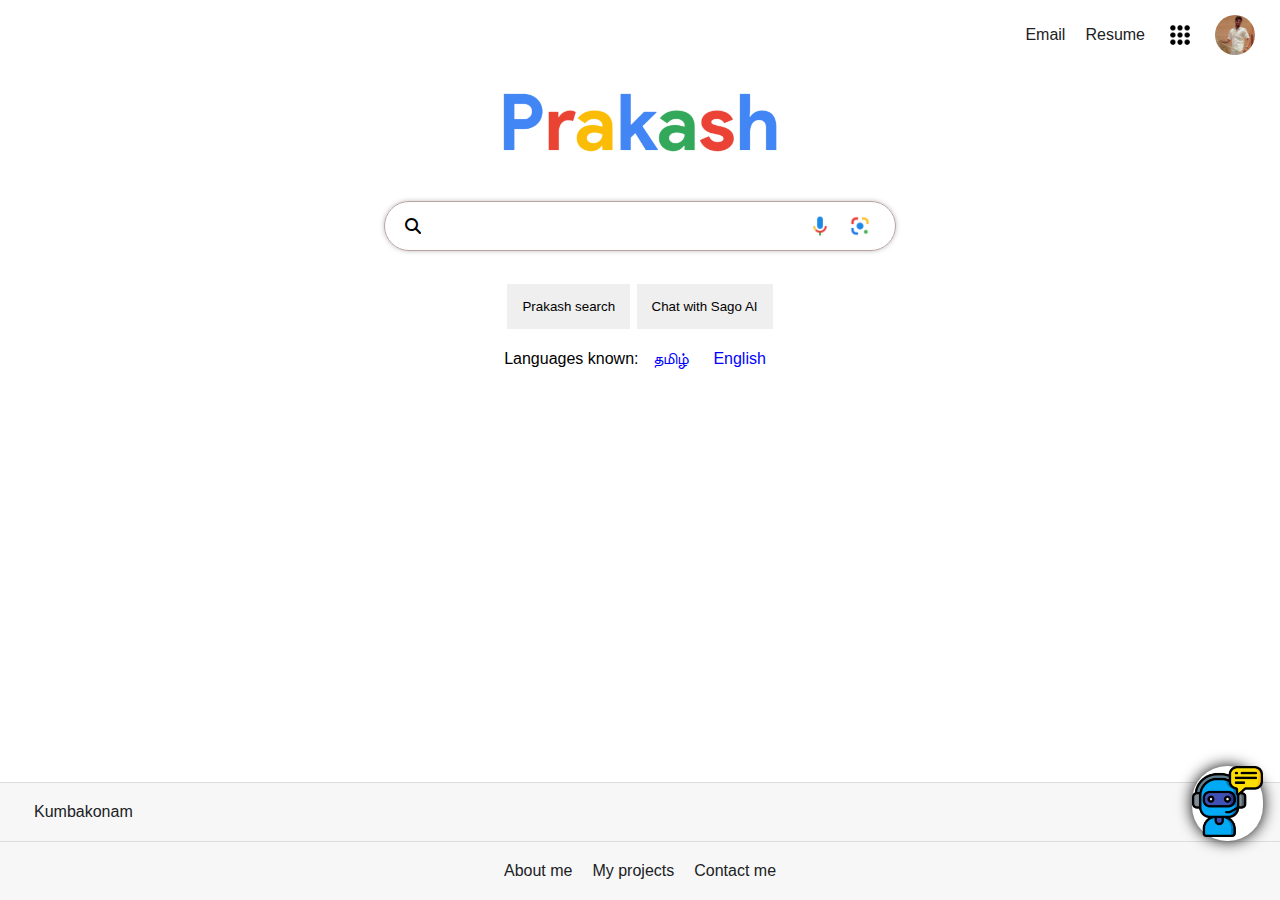
<file: Index.html>
<!DOCTYPE html>
<html lang="en">
  <head>
    <meta charset="UTF-8">
    <meta http-equiv="X-UA-Compatible" content="IE=edge">
    <meta name="viewport" content="width=device-width, initial-scale=1.0">
    <link rel="shortcut icon" href="assets/img/profile-img.jpg">
    <title> Prakash K </title>
    <link rel="stylesheet" href="https://cdnjs.cloudflare.com/ajax/libs/font-awesome/6.5.1/css/all.min.css" />
    <link rel="stylesheet" href="https://fonts.googleapis.com/css?family=Roboto:300,400,500,700&display=swap">
    <script src="https://code.jquery.com/jquery-3.6.4.min.js"></script>
    <script src="Main.js"></script>
    <link href="Main.css" rel="stylesheet">
  </head>
  <body>
    <div>
      <header>
        <ul>
          <li>
            <a href="mailto:walkwithwheels@gmail.com">Email</a>
          </li>
          <li>
            <a class="reqResume">Resume</a>
          </li>
          <li id="appsIcon">
            <img src="assets\img\AppsIcon.png" class="openApps" style="padding: 3px;" />
          </li>
          <li id="user-profile">
            <img src="assets\img\pk.jpg" class="openProfile" style="border-radius: 50%;" />
          </li>
        </ul>
        <div class="appsContainer d-none">
          <div class="grid-item openProfile">
            <img src="assets\img\pk.jpg" style="border-radius: 50%;" />
            <p>Profile</p>
          </div>
          <div class="grid-item" onclick="OpenLink('in')">
            <img src="images\in.png" alt="linkedin">
            <p>Linkedin</p>
          </div>
          <div class="grid-item" onclick="OpenLink('git')">
            <img src="images\git.png" alt="github">
            <p>Github</p>
          </div>
          <div class="grid-item" onclick="OpenLink('ig')">
            <img src="images\ig.png" alt="instagram">
            <p>Instagram</p>
          </div>
          <div class="grid-item" onclick="OpenLink('x')">
            <img src="images\x.png" alt="twitter">
            <p>Twitter</p>
          </div>
          <div class="grid-item" onclick="OpenLink('yt')">
            <img src="images\yt.png" alt="youtube">
            <p>Youtube</p>
          </div>
        </div>
        <div class="profileContainer  d-none">
          <div class="profileTop">
            <img src="assets\img\pk.jpg" style="border-radius: 50%; width: 50%; padding-bottom: 10px;" />
            <label>Prakash K</label>
              <div class="jobTitle">
                <label>Software engineer</label>
            </div>
          </div>
          <div class="profileMid">
            <span>
              I'm an <b>Full-stack Web, Android and Blockchain developer</b> with <b>5+</b> years of experience. 
              Proficient in technologies like <b>.NET, Java, Python, JS (jQuery, Vue.js), Solidity,</b>
            </span>
          </div>
        </div>
      </header>
      <section>
        <div class="google-main-container">
          <div class="main">
            <div class="logo-container">
              <div class="logo">
                <img src="assets\img\PrakashGLogo.png">
              </div>
              <div class="search">
                <i class="fa-solid fa-magnifying-glass"></i>
                <input type="text" name="search" id="searchTextBox" autocomplete="off">
                <img id="microphone" src="assets\img\MicIcon.png" />
                <img id="camera" src="assets\img\LensIcon.png" />
                </input>
              </div>
              <div class="searchOpt d-none">
                <div class="optDiv">
                  <i class="fa-regular fa-clock"></i>
                  <p class="opt" data-site="about">About prakash</p>
                </div>
                <div class="optDiv">
                  <i class="fa-regular fa-clock"></i>
                  <p class="opt" data-site="projects">Prakash projects</p>
                </div>
                <div class="optDiv">
                  <i class="fa-regular fa-clock"></i>
                  <p class="opt" data-site="contact">Contact prakash</p>
                </div>
                <div class="optDiv">
                  <i class="fa-brands fa-linkedin"></i>
                  <p class="opt" data-site="in">prakash-vip</p>
                </div>
                <div class="optDiv">
                  <i class="fa-brands fa-github"></i>
                  <p class="opt" data-site="git">kp6998</p>
                </div>
                <div class="optDiv">
                  <i class="fa-brands fa-instagram"></i>
                  <p class="opt" data-site="ig">blah_blah_biker</p>
                </div>
                <div class="optDiv">
                  <i class="fa-brands fa-x-twitter"></i>
                  <p class="opt" data-site="x">blah_blah_biker</p>
                </div>
                <div class="optDiv">
                  <i class="fa-brands fa-youtube"></i>
                  <p class="opt" data-site="yt">prakash_vip</p>
                </div>
                <div id="noMatchMessage" class="d-none">No items match your search.</div>
              </div>
              <div class="buttons">
                <button id="btnSearch">Prakash search</button>
                <button id="btnChat" onclick="OpenChatbot()">Chat with Sago AI</button>
              </div>
              <div class="languages">
                <span>Languages known: <div class="lang">
                    <span>
                      <a class="language">தமிழ்</a>
                    </span>
                    <span>
                      <a class="language">English</a>
                    </span>
                  </div>
                </span>
              </div>
            </div>
          </div>
        </div>
      </section>
      <footer>
        <div class="footer1">
          <ul>
            <li>
              <a target=”_blank” href="https://maps.app.goo.gl/XkBXNHZ1wBAThoK66">Kumbakonam</a>
            </li>
          </ul>
        </div>
        <div class="footer2">
          <ul>
            <li>
              <a href="#">About me</a>
            </li>
            <li>
              <a href="#">My projects</a>
            </li>
            <li>
              <a href="#">Contact me</a>
            </li>
          </ul>
        </div>
      </footer>
    </div>
    <div>
      <div class="container">
        <div class="chat-header">
          <div class="botLogo">
            <img src="images/chatbot1.png" alt="chatboticon" />
          </div>
          <div class="title">Let's Chat</div>
          <div class="closeBtn">&#10006;</div>
        </div>
        <div class="chat-body"></div>
        <div class="chat-input">
          <div class="input-sec">
            <input type="text" id="txtInput" placeholder="Type here" autofocus />
          </div>
          <div class="send" onclick="CallAPI()">
            <img src="images/send.svg" alt="send" />
          </div>
          <div class="loader" hidden></div>
        </div>
      </div>
      <div class="openChatBot">
        <div class="botLogo">
          <img src="images/chatbot1.png" alt="chatboticon" style="width: 100%;" />
        </div>
        <span class="tooltiptext">Ask Sago&#129302;</span>
      </div>
    </div>
    <div id="customPrompt" class="modal">
      <div class="modal-content">
        <div class="modal-title">
          
          <span class="modal-sub-title">Resume request</span>
          <label>Please fill this details</label>
        </div>
        <div class="form-group">
          <input type="text" id="fullname" class="styled-input" required>
          <label for="fullname" class="styled-placeholder">Your name</label>
        </div>
        <div class="form-group">
          <input type="text" id="email" class="styled-input" required>
          <label for="email" class="styled-placeholder">Your email</label>
        </div>
        <div class="form-group">
          <input type="text" id="reason" class="styled-input" required>
          <label for="reason" class="styled-placeholder">Any specific reason</label>
        </div>
        <button class="btn btnCancel">Cancel</button>
        <button class="btn btnSubmit" onclick="processInput()">Submit</button>
      </div>
    </div>
  </body>
</html>
<script>
    const chatBody = document.querySelector(".chat-body");
    var count = 0;
    $(document).ready(function() {
      $('.openChatBot').show();
      $('.container').hide();
    });
    $('.closeBtn').click(function() {
      $('.openChatBot').show();
      $('.container').hide();
    });
    $('.openChatBot').click(function() {
        OpenChatbot();
    });
    function OpenChatbot(){
        $('.openChatBot').hide();
        $('.container').show();
        if (count == 0) {
            $('.send').addClass('d-none');
            $('.loader').addClass('d-block');
            setTimeout(() => {
                renderMessageEle("Hello there, I'm Sago the personal AI assistant for Prakash, How can I help you today?");
                setScrollPosition();
                $('.send').removeClass('d-none');
                $('.loader').removeClass('d-block');
            }, 1000);
            count = 1;
        }
    }
    const setScrollPosition = () => {
      if (chatBody.scrollHeight > 0) {
        chatBody.scrollTop = chatBody.scrollHeight;
      }
    };
    const renderMessageEle = (txt, type) => {
      let className = "user-message";
      if (type !== "user") {
        className = "chatbot-message";
      }
      const messageEle = document.createElement("div");
      const txtNode = document.createTextNode(txt);
      messageEle.classList.add(className);
      messageEle.append(txtNode);
      chatBody.append(messageEle);
      setScrollPosition();
    };
    $('input').on("keypress", function(e) {
      /* ENTER PRESSED*/
      if (e.keyCode == 13) {
        /* FOCUS ELEMENT */
        CallAPI();
        return false;
      }
    });
  
    function CallAPI() {
      $('.send').addClass('d-none');
      $('.loader').addClass('d-block');
      var txtInput = $('#txtInput').val();
      if (txtInput == '') {
        return;
      }
      $('#txtInput').val('');
      renderMessageEle(txtInput, "user");
      $.ajax({
        url: 'https://e7d0-54-87-0-170.ngrok-free.app/my_api_endpoint',
        type: 'GET',
        data: {
          'param': CustomTrainMsg() + txtInput + "."
        },
        success: function(response) {
          renderMessageEle(response)
          $('.send').removeClass('d-none');
          $('.loader').removeClass('d-block');
        },
        error: function(error) {
          console.log(error);
          renderMessageEle("Sorry some error occured, Please retry after a minute.")
          $('.send').removeClass('d-none');
          $('.loader').removeClass('d-block');
        }
      });
    }
  
    function CustomTrainMsg() {
      const txtInput = "Remember, you are Sago, a personal assistant AI chatbot for Prakash. " 
      + "Prakash is an software engineer, he do web devlopment and android devlopment. don't share unnecessarily."
      + "Your primary task is to assist and respond to visitors on Prakash's website, www.prakash.vip. " 
      + "Prakash email address is prakashtheretryer@gmail.com, don't share unnecessarily." 
      + "And don't give phone number." 
      + "Now, let's respond to this - ";
      return txtInput;
    }
</script>
</file>
<file: Main.css>
/* Modal Styles */
.modal {
  display: none;
  position: fixed;
  top: 0;
  left: 0;
  width: 100%;
  height: 100%;
  background-color: rgba(0, 0, 0, 0.5);
  justify-content: center;
  align-items: center;
}

.modal-title {
  text-align: center;
  margin-bottom: 15px;
  font-size: 20px;
  display: grid;
}

.modal-sub-title {
  font-size: 23px;
  margin-bottom: 7px;
}

.modal-content {
  background-color: #fff;
  padding: 20px 40px;
  border-radius: 8px;
  width: 500px;
  text-align: -webkit-center;
}

/* Input Styles */
.form-group {
  margin-bottom: 15px;
  position: relative;
}

.form-group label {
  display: block;
  margin-bottom: 5px;
  background-color: white;
}

.form-group input {
  width: 100%;
  padding: 12px;
  box-sizing: border-box;
  border: 1px solid #ccc;
  border-radius: 4px;
  outline-color: rgb(26, 115, 232);
}

.styled-placeholder {
  position: absolute;
  top: 50%;
  left: 10px;
  transform: translateY(-50%);
  color: #999;
  pointer-events: none;
  transition: top 0.3s, font-size 0.3s;
}

.styled-input:focus+.styled-placeholder,
.styled-input:valid+.styled-placeholder {
  top: 0;
  font-size: 12px;
}

.styled-input:focus+.styled-placeholder {
  color: rgb(26, 115, 232);
  /* Google Blue */
}

/* Button Styles */
.btn {
  padding: 10px 15px;
  border: none;
  border-radius: 4px;
  cursor: pointer;
}

.btnSubmit {
  background-color: rgb(26, 115, 232);
  color: #fff;
  float: right;
}

.btnCancel {
  float: left;
}

.grid-item {
  width: 25%;
  margin: 5px;
  padding: 5px;
  text-align: center;
}

.grid-item:hover {
  cursor: pointer;
  border-radius: 10%;
  background-color: #cdcdcd;
}

.grid-item img {
  width: 50px;
  height: auto;
  border-radius: 8px;
  /* Optional: Add border radius for rounded corners */
}

.appsContainer {
  display: -webkit-box;
  flex-wrap: wrap;
  width: 300px;
  --light-color: #fff;
  background: var(--light-color);
  position: fixed;
  right: 10px;
  box-shadow: 0px 0px 15px 0px black;
  z-index: 1;
  -webkit-box-pack: center;
  border-radius: 10px;
  padding: 15px 0;
}

.profileContainer {
  display: -webkit-box;
  flex-wrap: wrap;
  width: 300px;
  --light-color: #fff;
  background: var(--light-color);
  position: fixed;
  right: 10px;
  box-shadow: 0px 0px 15px 0px black;
  z-index: 1;
  -webkit-box-pack: center;
  border-radius: 10px;
  padding: 15px;
}

.jobTitle {
  padding: 5px;
  border-radius: 25px;
  font-size: 20px;
}

.profileTop {
  justify-items: center;
  width: 100%;
  font-size: 25px;
  display: grid;
  border-bottom: 1px solid #cfcfcf;
}

.profileMid {
  padding: 10px 0px;
}

.openChatBot {
  width: 95px;
  position: fixed;
  bottom: 40px;
  right: 5px;
  text-align: -webkit-center;
}

.botLogo {
  --light-color: #fff;
  background: var(--light-color);
  box-shadow: 0px 0px 15px 0px black;
  border-radius: 35px;
  width: 75%;
  cursor: pointer;
}

.tooltiptext {
  visibility: hidden;
  background-color: black;
  color: #fff;
  text-align: center;
  border-radius: 6px;
  cursor: pointer;
}

.openChatBot:hover .tooltiptext {
  visibility: visible;
}

.container {
  --light-color: #fff;
  height: 420px;
  width: 350px;
  background: var(--light-color);
  position: fixed;
  bottom: 45px;
  right: 10px;
  box-shadow: 0px 0px 15px 0px black;
}

.chat-header {
  height: 60px;
  display: flex;
  align-items: center;
  padding: 0px 30px;
  background-color: #0652c0;
  color: var(--light-color);
  font-size: 1.5rem;
}

.chat-header .botLogo {
  height: 35px;
  width: 35px;
  box-shadow: 0px 0px 10px 0px black;
  background-color: white;
  border-radius: 13px;
}

.chat-header img {
  height: 100%;
  width: 100%;
}

.chat-header .title {
  padding-left: 10px;
}

.chat-body {
  height: 300px;
  display: flex;
  flex-direction: column;
  padding: 8px 10px;
  align-items: flex-end;
  overflow-y: auto;
}

.chat-input {
  height: 60px;
  display: flex;
  align-items: center;
  border-top: 1px solid #ccc;
}

.input-sec {
  flex: 9;
}

.closeBtn {
  margin-left: auto;
  cursor: pointer;
}

.send {
  flex: 1;
  padding-right: 4px;
}

#txtInput {
  line-height: 30px;
  padding: 8px 10px;
  border: none;
  outline: none;
  caret-color: black;
  font-size: 1rem;
  width: 100%;
}

.chatbot-message,
.user-message {
  padding: 8px;
  background: #0652c0;
  color: var(--light-color);
  margin: 5px;
  border-radius: 10px 3px 10px 10px;
  text-align: start;
}

.chatbot-message {
  background: #ccc;
  color: #000;
  align-self: flex-start;
  border-radius: 3px 10px 10px 10px;
}

.d-block {
  display: block !important;
}

.d-none {
  display: none !important;
}

.loader {
  border: 5px solid #000000;
  border-radius: 50%;
  border-top: 5px solid #3498db;
  border-bottom: 5px solid #3498db;
  width: 35px;
  height: 35px;
  -webkit-animation: spin 2s linear infinite;
  animation: spin 2s linear infinite;
  margin-right: 10px;
}

@-webkit-keyframes spin {
  0% {
    -webkit-transform: rotate(0deg);
  }

  100% {
    -webkit-transform: rotate(360deg);
  }
}

@keyframes spin {
  0% {
    transform: rotate(0deg);
  }

  100% {
    transform: rotate(360deg);
  }
}


* {
  margin: 0;
  padding: 0;
  box-sizing: border-box;
}

body {
  font-family: arial, sans-serif;
}

body::-webkit-scrollbar {
  display: none;
  /* for Chrome, Safari, and Opera */
}

header ul {
  display: flex;
  flex-grow: 1;
  flex-wrap: wrap;
  justify-content: flex-end;
  align-items: center;
  padding: 15px;
}

header ul li:hover {
  cursor: pointer;
  box-shadow: 0px 0px 5px 0px #bfbfbf;

}

li {
  list-style-type: none;
  padding: 0 10px;
}

img {
  height: inherit;
}

li a {
  color: #202124;
  text-decoration: none;
}

.optDiv:hover {
  background: #cdcdcd;
  cursor: pointer;
}

.typing {
  margin-bottom: 0 !important;
  border-radius: 25px 25px 0 0 !important;
}

#noMatchMessage {
  text-align: center;
  padding: 5px;
}

.optDiv {
  display: flex;
  align-items: center;
  padding: 2px 20px;
}

.opt {
  padding: 3px 9px;
  font-size: 17px;
}

.google-main-container {
  padding-top: 10px;
  position: relative;
  margin: 0 auto;
}

.top-nav ul {
  float: right;
  padding: 0 30px;
}

.top-nav ul li {
  margin: 2px 10px;
  display: inline-block;
  vertical-align: middle;
}

.top-nav ul li a {
  text-decoration: none;
  color: black;
}

.top-nav ul li a:hover {
  text-decoration: underline;
}

#google-apps {
  background-image: url("./993522.avif");
  background-repeat: no-repeat;
  background-size: contain;
  color: white;
  height: 15px;
  width: 15px;
}

#user-profile {
  height: 40px;
}

#appsIcon {
  height: 30px;
}

.main {
  width: 80%;
  margin: 0 auto;
}

.logo-container {
  text-align: center;
}

.logo {
  cursor: pointer;
}

.logo img {
  max-width: 300px;
}

.search {
  width: 50%;
  border: 1px solid rgb(184, 163, 163);
  display: flex;
  padding: 4px 20px;
  align-items: center;
  margin: 2rem auto;
  border-radius: 50px;
  box-shadow: 0px 0px 5px 0px #bfbfbf;
}

.searchOpt {
  width: 50%;
  border: 1px solid rgb(184, 163, 163);
  padding: 4px 0px;
  margin: 2rem auto;
  margin-top: -1px;
  border-radius: 0 0 25px 25px;
  text-align: justify;
  z-index: 1;
  box-shadow: 0px 0px 5px 0px #bfbfbf;
}

.search input {
  width: 100%;
  outline: none;
  border: none;
  padding: 10px;
  font-size: 17px;
}

.search img {
  width: 30px;
  margin-left: 10px;
}

#microphone:hover,
#camera:hover {
  cursor: pointer;
  border-radius: 50%;
  box-shadow: 0px 0px 5px 0px #bfbfbf;
}

.buttons {
  width: 300px;
  margin: 20px auto;
}

button {
  border: 1px solid white;
  padding: 15px;
  cursor: pointer;
}

button:hover {
  border: 1px solid #b8b8b8;
}

.languages {
  width: 80%;
  margin: 10px auto;
}

.languages a {
  text-decoration: none;
  margin: 5px 10px;
  color: blue;
}

.languages .lang {
  display: inline;
  text-align: center;
  margin-bottom: 1rem;
}

#footer {
  background-color: rgb(238, 238, 238);
  position: relative;
  left: 0px;
  bottom: 0px;
  width: 100%;
  font-size: 13px;
  font-family: 'arial';
  color: rgb(85, 85, 85);
}

#footermenu {
  list-style: none;
  display: flex;
  flex-direction: row;
  margin-top: 0px;
  margin-left: 135px;
  margin-bottom: 0px;
  padding-bottom: 10px;
}

#footermenu li {
  padding-right: 30px;
}

#footerlocation {
  display: flex;
  direction: row;
  margin-left: 175px;
  position: relative;
  top: -5px;
}

#footerlocation p:nth-of-type(1) {
  font-weight: bold;
}

a:hover {
  text-decoration: underline;
}

/* ------------ Footer -------- */
footer {
  width: 100%;
  position: fixed;
  bottom: 0;
}

.footer1,
.footer2 {
  background: #f7f7f7;
  padding: 20px 1.5em;
}

.footer1 {
  border-top: 1px solid #ddd;
  border-bottom: 1px solid #ddd;
}

.footer1 ul {
  display: flex;
  align-items: center;
}

.footer2 ul {
  display: flex;
  justify-content: center;
  flex-wrap: wrap;
  align-items: flex-start;
}

@media screen and (max-width: 573px) {
  .logo img {
    width: 80%;
    margin: 0 auto;
  }

  .main {
    width: 100%;
  }

  .footer {
    flex-direction: column;
    justify-content: center;
    row-gap: 20px;
  }

  .search,
  .searchOpt {
    width: 90%;
  }

  .container,
  .appsContainer,
  .profileContainer {
    width: 100%;
    right: 0px;
  }
}

@media screen and (max-width: 346px) {
  .buttons {
    display: flex;
    width: 100%;
    flex-wrap: wrap;
    justify-content: center;
  }

  li {
    padding: 0px 5px;
  }

  .modal-content {
    padding: 20px;
  }
}

</style>
</file>
